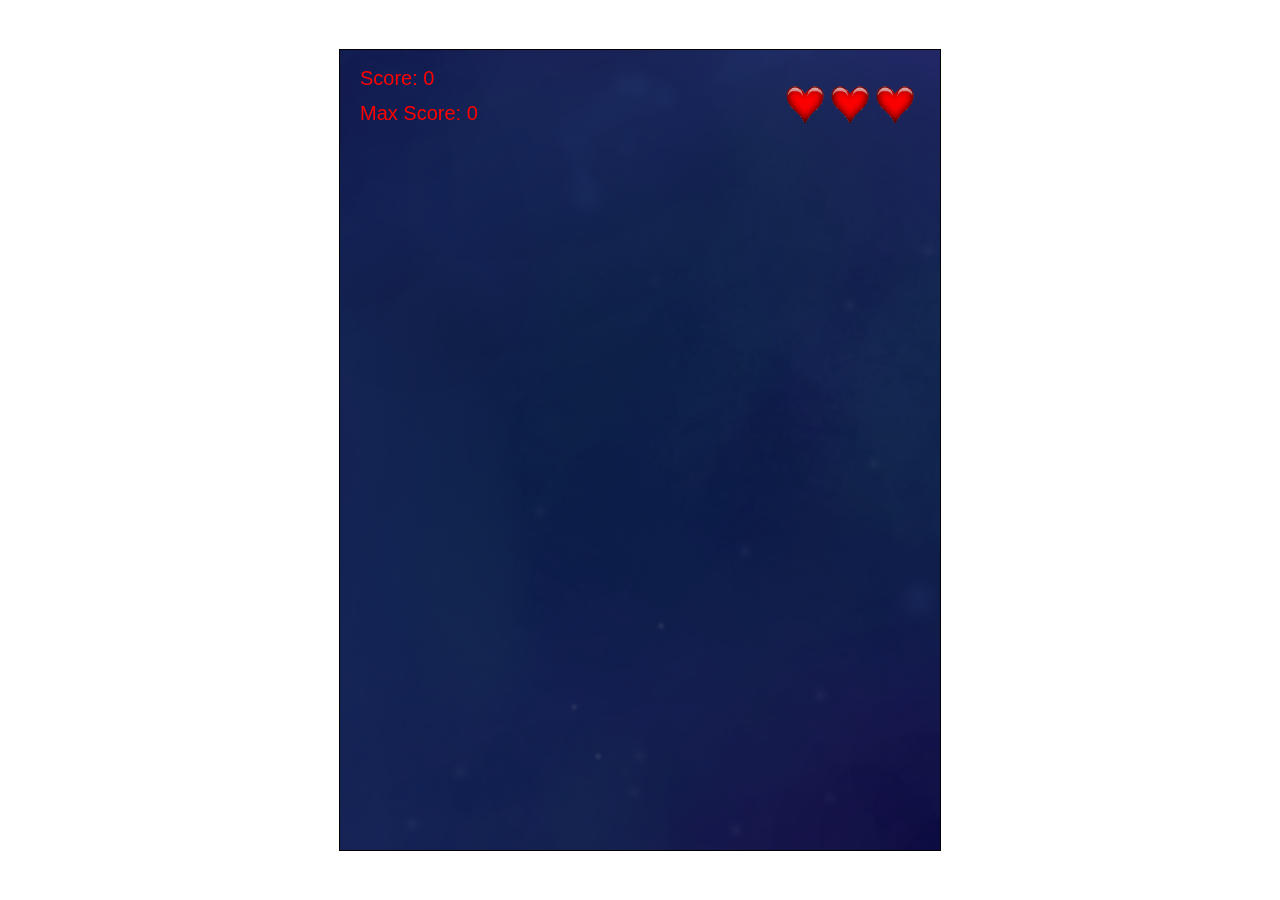
<file: Asteroid Game (Object Pool)/index.html>
<!DOCTYPE html>
<html lang="en">
<head>
    <meta charset="UTF-8">
    <meta name="viewport" content="width=device-width, initial-scale=1.0">
    <title>Document</title>
    <link rel="stylesheet" href="style.css">
</head>
<body>
    <canvas id="canvas1">
        <div class="hidden">
            <img src="asteroid1.png" alt="asteroid1" id="asteroid1">
            <img src="asteroid2.png" alt="asteroid2" id="asteroid2">
            <img src="asteroid3.png" alt="asteroid3" id="asteroid3">
            <img src="asteroid4.png" alt="asteroid4" id="asteroid4">
            <img src="explosions.png" alt="explosions" id="explosions">
            <img src="heart.png" alt="hearth" id="heart">
        </div>

        <audio src="explosion1.wav" id="explosion1"></audio>
        <audio src="explosion2.wav" id="explosion2"></audio>
        <audio src="explosion3.wav" id="explosion3"></audio>
        <audio src="explosion4.wav" id="explosion4"></audio>
        <audio src="explosion5.wav" id="explosion5"></audio>
        <audio src="explosion6.wav" id="explosion6"></audio>

    

    </canvas>
    
</body>
<script src="script.js"></script>
</html>
</file>
<file: Asteroid Game (Object Pool)/style.css>
#canvas1
{
    border: 1px solid black;
    background: url("bg1.png");
    position: absolute;
    top: 50%;
    left: 50% ;
    transform: translate(-50%, -50%);
}



.hidden{
    display: none;
}
</file>
